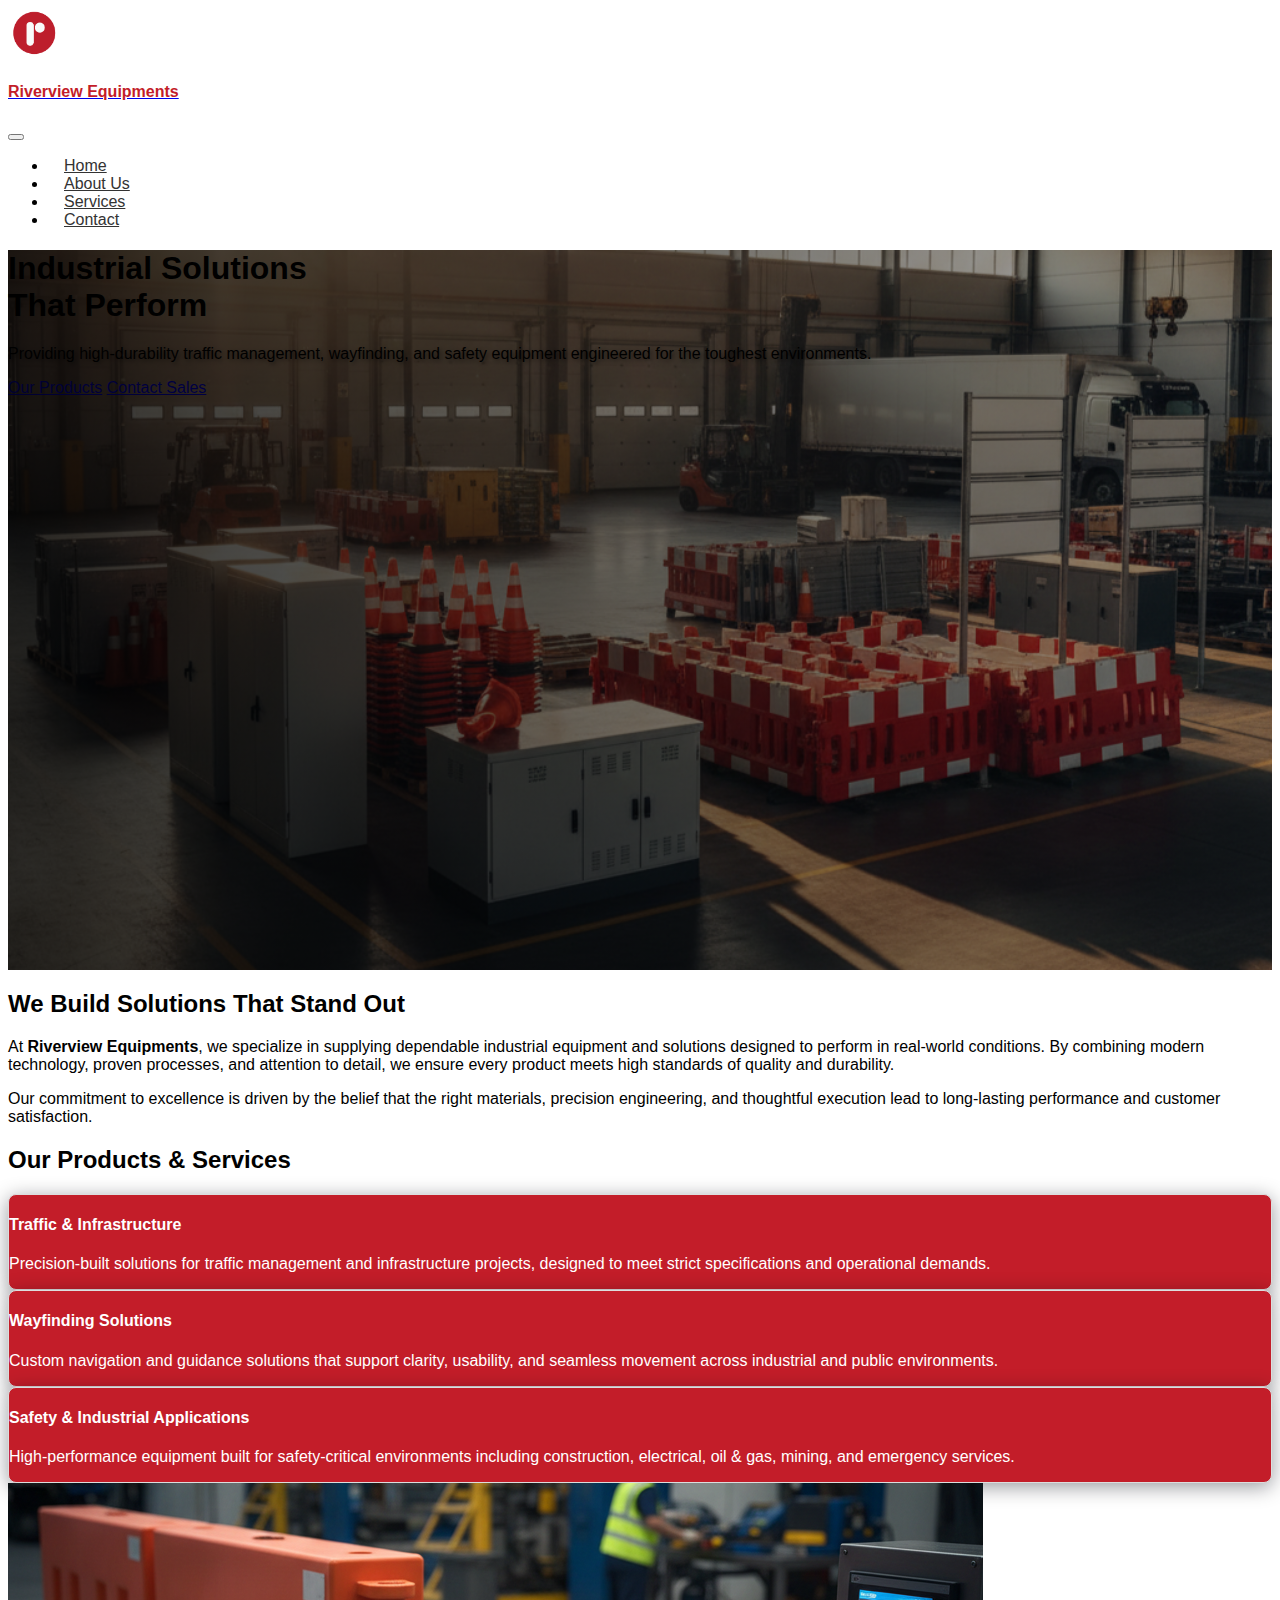
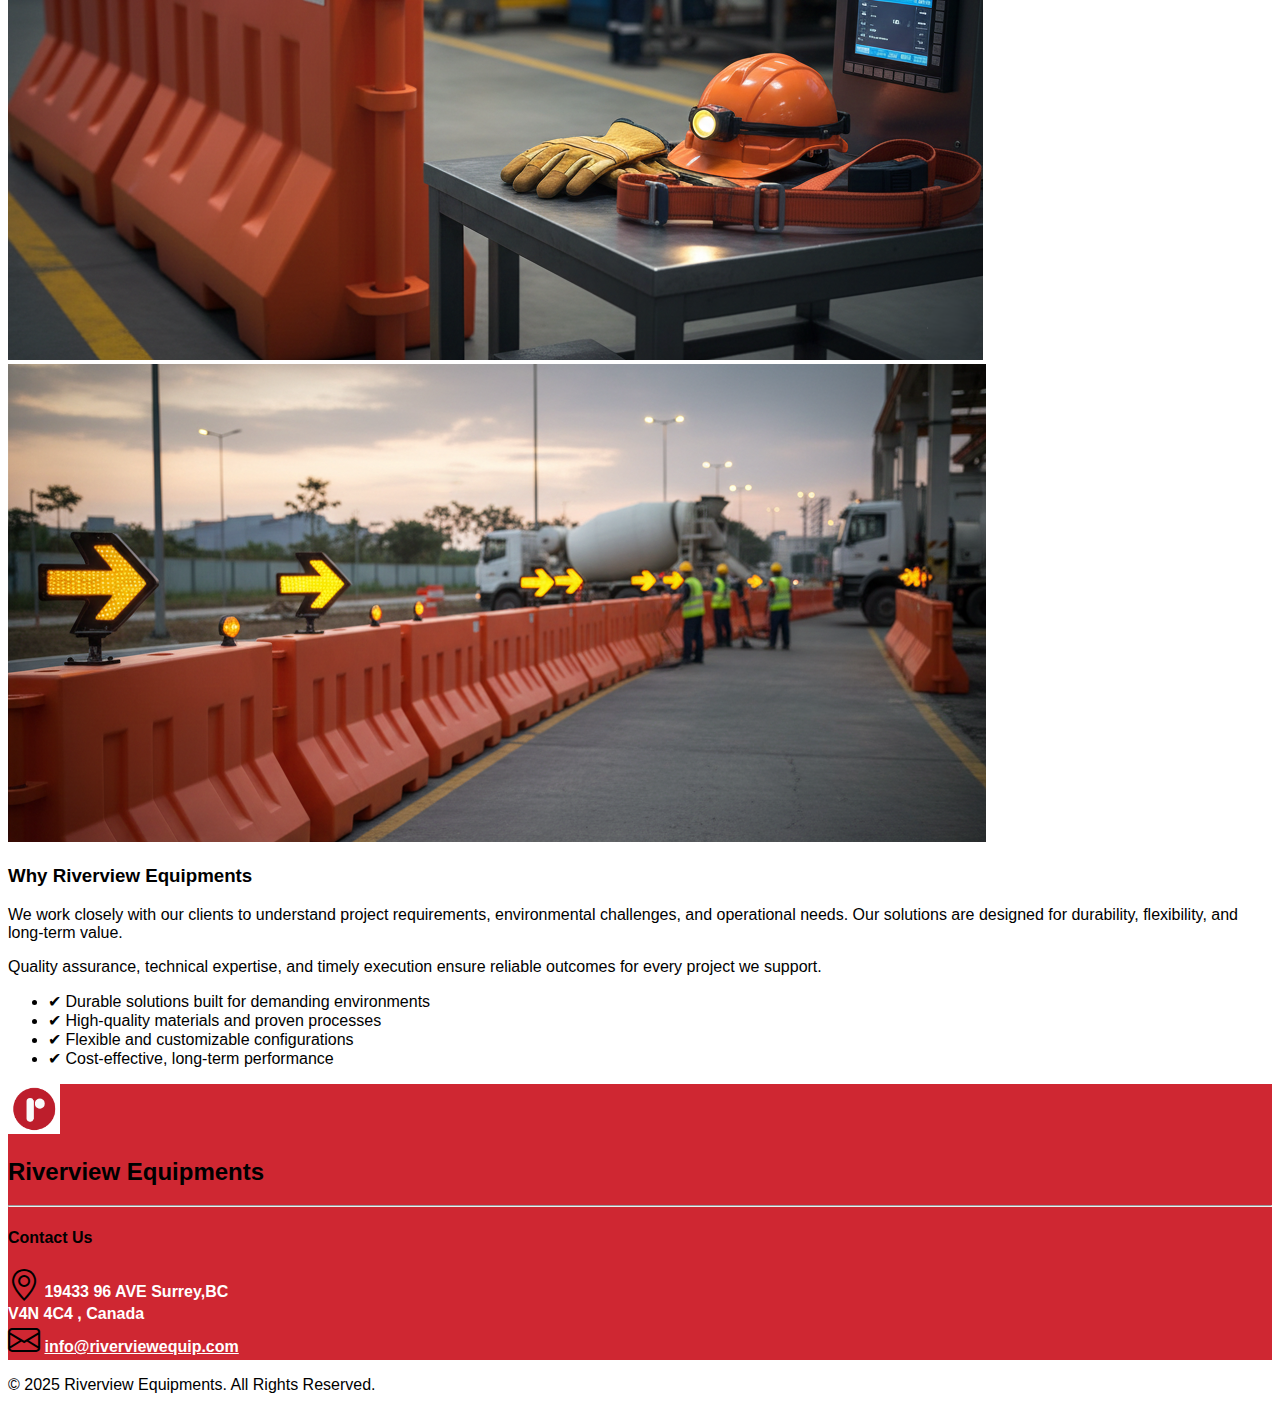
<file: index.html>
<!DOCTYPE html>
<html lang="en">
<head>
    <meta charset="UTF-8">
    <meta name="viewport" content="width=device-width, initial-scale=1.0">
    <title>Riverview Equipments</title>

    <!-- Bootstrap -->
    <link href="https://cdn.jsdelivr.net/npm/bootstrap@5.3.8/dist/css/bootstrap.min.css" rel="stylesheet" integrity="sha384-sRIl4kxILFvY47J16cr9ZwB07vP4J8+LH7qKQnuqkuIAvNWLzeN8tE5YBujZqJLB" crossorigin="anonymous">
    <link rel="stylesheet" href="https://cdn.jsdelivr.net/npm/bootstrap-icons@1.13.1/font/bootstrap-icons.min.css">
    <link rel="icon" type="image/png" sizes="32x32" href="assets/icons/favicon-32x32.png">
    <link rel="icon" type="image/png" sizes="16x16" href="assets/icons/favicon-16x16.png">
    <link rel="icon" href="assets/icons/favicon.ico">
    <!-- Custom CSS -->

    <link rel="stylesheet" href="styles.css">
    <style>
        .hero-section {
            position: relative;
            height: 80vh;
            min-height: 500px;
            background: url('assets/images/hero-riverside.png') no-repeat center center;
            background-size: cover;
        }
        .overlay {
            position: absolute;
            top: 0;
            left: 0;
            width: 100%;
            height: 100%;
            background: linear-gradient(90deg, rgba(0,0,0,0.8) 0%, rgba(0,0,0,0.3) 100%);
        }
        @media only screen and (max-width:500px){
            .hero-section h1{
                font-size: 2.5rem!important;
            }
            .cta-btns{ 
                display: flex;
            }
            .cta-btns .btn{
                font-size: 15px;
            }
        }
    </style>
</head>
<body>

<header class="navbar navbar-expand-md navbar-light bg-light border-bottom py-3">
    <div class="container">
        <!-- Logo -->
        <a class="navbar-brand d-flex align-items-center" href="index.html">
            <img src="assets/images/riverLogo.png" height="50px" class="mb-2" alt="Riverview Equipments Logo">
            <h4 class="">Riverview Equipments</h4>
        </a>

        <!-- Mobile Toggle -->
        <button class="navbar-toggler" type="button"
            data-bs-toggle="collapse"
            data-bs-target="#mainNavbar"
            aria-controls="mainNavbar"
            aria-expanded="false"
            aria-label="Toggle navigation">
            <span class="navbar-toggler-icon"></span>
        </button>

        <!-- Nav Links -->
        <div class="collapse navbar-collapse" id="mainNavbar">
            <ul class="navbar-nav ms-auto mb-2 mb-md-0 fw-semibold">
                <li class="nav-item">
                    <a class="nav-link" href="index.html">Home</a>
                </li>
                <li class="nav-item">
                    <a class="nav-link" href="about.html">About Us</a>
                </li>
                <li class="nav-item">
                    <a class="nav-link" href="index.html#services">Services</a>
                </li>
                <li class="nav-item">
                    <a class="nav-link" href="index.html#contact">Contact</a>
                </li>
            </ul>
        </div>

    </div>
</header>


<!-- ================= HERO ================= -->
<section class="hero-section d-flex align-items-center text-white">
    <div class="overlay"></div>
    <div class="container position-relative">
        <div class="row">
            <div class="col-lg-8">
                <h1 class="display-3 font-weight-bold mb-3">Industrial Solutions <br><span class="text-danger">That Perform</span></h1>
                <p class="lead mb-4 shadow-text">
                    Providing high-durability traffic management, wayfinding, and safety equipment 
                    engineered for the toughest environments.
                </p>
                <div class="cta-btns">
                    <a href="#services" class="btn btn-danger mr-3 px-4">Our Products</a>
                    <a href="#contact" class="btn btn-light px-4">Contact Sales</a>
                </div>
            </div>
        </div>
    </div>
</section>

<!-- ================= INTRO CONTENT ================= -->
<section class="container py-5">
    <div class="row justify-content-center">
        <div class="col-lg-10 text-center">
            <h2 class="mb-4">We Build Solutions That Stand Out</h2>
            <p class="text-muted">
                At <strong>Riverview Equipments</strong>, we specialize in supplying
                dependable industrial equipment and solutions designed to perform
                in real-world conditions. By combining modern technology, proven
                processes, and attention to detail, we ensure every product meets
                high standards of quality and durability.
            </p>
            <p class="text-muted">
                Our commitment to excellence is driven by the belief that the right
                materials, precision engineering, and thoughtful execution lead to
                long-lasting performance and customer satisfaction.
            </p>
        </div>
    </div>
</section>

<!-- ================= SERVICES ================= -->
<section id="services" class="bg-light py-5">
    <div class="container">
        <h2 class="text-center mb-5">Our Products & Services</h2>

        <div class="row text-center">
            <div class="col-md-4 mb-4">
                <div class="service-card p-4 h-100">
                    <h4 class="mb-3">Traffic & Infrastructure</h4>
                    <p>
                        Precision-built solutions for traffic management and
                        infrastructure projects, designed to meet strict
                        specifications and operational demands.
                    </p>
                </div>
            </div>

            <div class="col-md-4 mb-4">
                <div class="service-card p-4 h-100">
                    <h4 class="mb-3">Wayfinding Solutions</h4>
                    <p>
                        Custom navigation and guidance solutions that support
                        clarity, usability, and seamless movement across
                        industrial and public environments.
                    </p>
                </div>
            </div>

            <div class="col-md-4 mb-4">
                <div class="service-card p-4 h-100">
                    <h4 class="mb-3">Safety & Industrial Applications</h4>
                    <p>
                        High-performance equipment built for safety-critical
                        environments including construction, electrical,
                        oil & gas, mining, and emergency services.
                    </p>
                </div>
            </div>
        </div>
    </div>
</section>

<section id="">
    <div class="row mx-0">
        <div class="col-md-6">
            <img src="assets/images/riverview1img.png" class="img-fluid">
        </div>
        <div class="col-md-6 mt-3 mt-md-0">
            <img src="assets/images/riverview2img.png" class="img-fluid">
        </div>
    </div>
</section>
<!-- ================= WHY US ================= -->
<section class="container py-5">
    <div class="row">
        <div class="col-lg-6 mb-4">
            <h3>Why Riverview Equipments</h3>
            <p class="text-muted">
                We work closely with our clients to understand project requirements,
                environmental challenges, and operational needs. Our solutions are
                designed for durability, flexibility, and long-term value.
            </p>
            <p class="text-muted">
                Quality assurance, technical expertise, and timely execution ensure
                reliable outcomes for every project we support.
            </p>
        </div>

        <div class="col-lg-6">
            <ul class="list-unstyled">
                <li class="mb-3">✔ Durable solutions built for demanding environments</li>
                <li class="mb-3">✔ High-quality materials and proven processes</li>
                <li class="mb-3">✔ Flexible and customizable configurations</li>
                <li class="mb-3">✔ Cost-effective, long-term performance</li>
            </ul>
        </div>
    </div>
</section>

<!-- ================= CONTACT ================= -->
<section id="contact" class="text-white text-center py-5" style="background-color: #cf2732;">
    <div class="container contactSection">
        <img src="assets/images/riverLogo.png" height="50px" class="mb-2" alt="Riverview Equipments Logo">
        <h2 class="text-white">Riverview Equipments</h2>
        <hr class="text-white">
        <h4 class="text-white">Contact Us</h4>
        <div class="row mx-0">
        <div class="col-md-6 d-flex flex-column">
            <i class="bi bi-geo-alt"></i>
            <a class="mb-4 text-decoration-none">
                19433 96 AVE Surrey,BC <br>V4N 4C4 , Canada
            </a>
        </div>
        <div class="col-md-6 d-flex flex-column">
            <i class="bi bi-envelope"></i>
            <a href="mailto:info@riverviewequip.com" class="text-decoration-none">
                info@riverviewequip.com
            </a>
        </div>
        </div>
    </div>
</section>

<!-- ================= FOOTER ================= -->
<footer class="text-center py-3 bg-dark text-white">
    <p class="mb-0">&copy; 2025 Riverview Equipments. All Rights Reserved.</p>
</footer>

<script src="https://cdn.jsdelivr.net/npm/bootstrap@5.3.8/dist/js/bootstrap.bundle.min.js" integrity="sha384-FKyoEForCGlyvwx9Hj09JcYn3nv7wiPVlz7YYwJrWVcXK/BmnVDxM+D2scQbITxI" crossorigin="anonymous"></script>
</body>
</html>
</file>
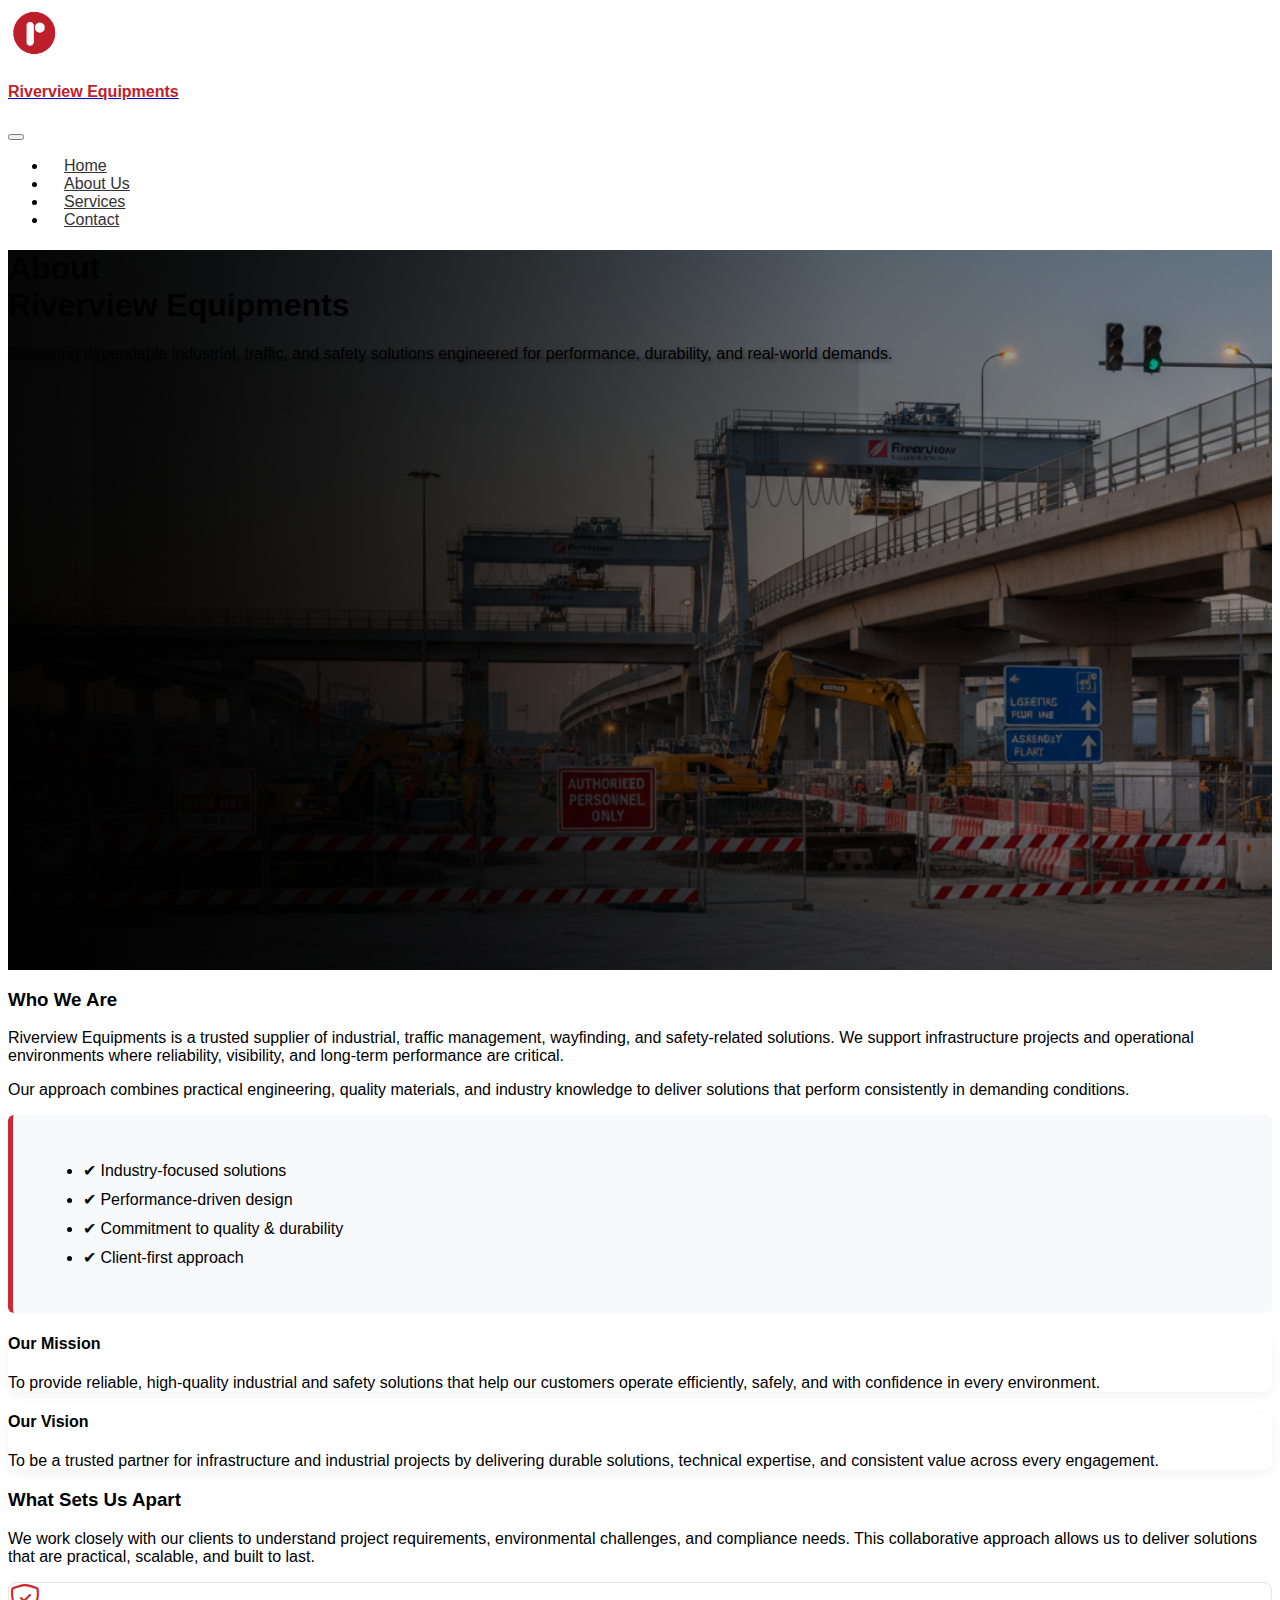
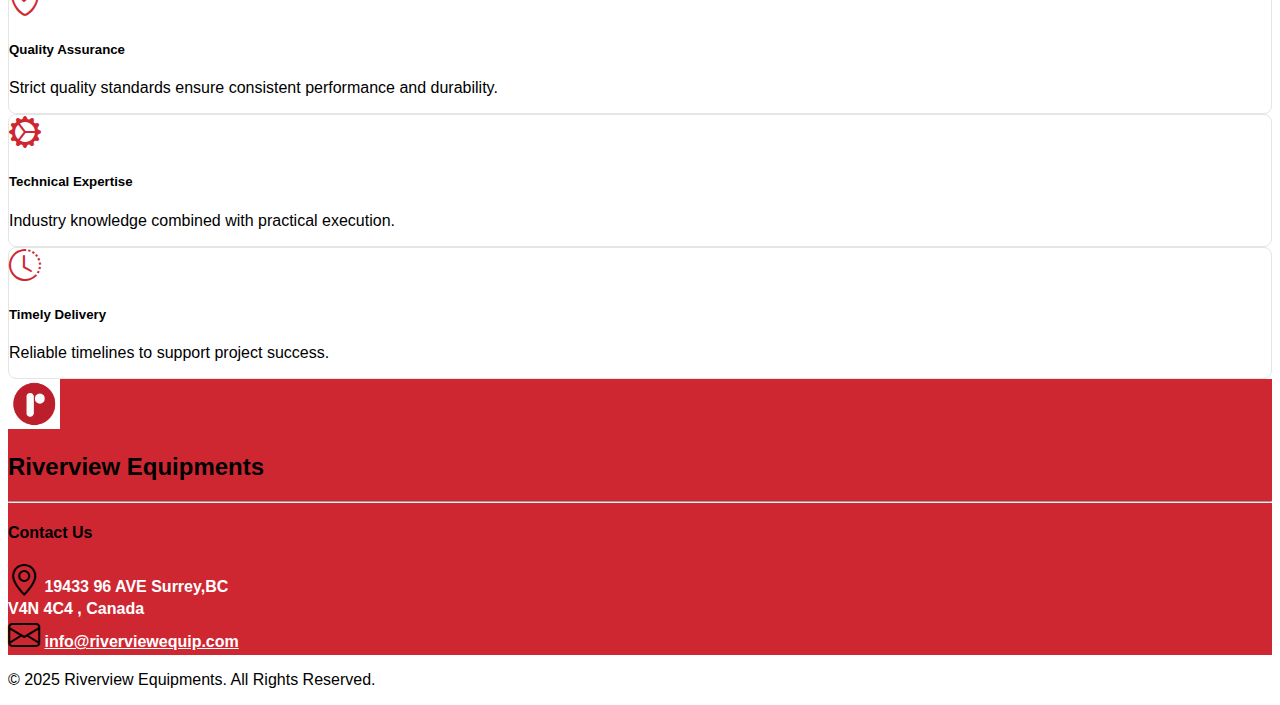
<file: about.html>
<!DOCTYPE html>
<html lang="en">
<head>
    <meta charset="UTF-8">
    <meta name="viewport" content="width=device-width, initial-scale=1.0">
    <title>Riverview Equipments</title>

    <!-- Bootstrap -->
    <link href="https://cdn.jsdelivr.net/npm/bootstrap@5.3.8/dist/css/bootstrap.min.css" rel="stylesheet" integrity="sha384-sRIl4kxILFvY47J16cr9ZwB07vP4J8+LH7qKQnuqkuIAvNWLzeN8tE5YBujZqJLB" crossorigin="anonymous">
    <link rel="stylesheet" href="https://cdn.jsdelivr.net/npm/bootstrap-icons@1.13.1/font/bootstrap-icons.min.css">
    <link rel="icon" type="image/png" sizes="32x32" href="assets/icons/favicon-32x32.png">
    <link rel="icon" type="image/png" sizes="16x16" href="assets/icons/favicon-16x16.png">
    <link rel="icon" href="assets/icons/favicon.ico">
    <!-- Custom CSS -->
    <link rel="stylesheet" href="styles.css">
    <style>
        .hero-section {
            position: relative;
            height: 80vh;
            min-height: 500px;
            background: url('assets/images/riverAbout.png') no-repeat center center;
            background-size: cover;
        }
        .overlay {
            position: absolute;
            top: 0;
            left: 0;
            width: 100%;
            height: 100%;
            background: linear-gradient(90deg, rgba(0,0,0,0.8) 0%, rgba(0,0,0,0.3) 100%);
        }
        @media only screen and (max-width:500px){
            .hero-section h1{
                font-size: 2.5rem!important;
            }
        }
    </style>
</head>
<body>

<header class="navbar navbar-expand-md navbar-light bg-light border-bottom py-3">
    <div class="container">
        <!-- Logo -->
        <a class="navbar-brand d-flex align-items-center" href="index.html">
            <img src="assets/images/riverLogo.png" height="50px" class="mb-2" alt="Riverview Equipments Logo">
            <h4 class="">Riverview Equipments</h4>
        </a>

        <!-- Mobile Toggle -->
        <button class="navbar-toggler" type="button"
            data-bs-toggle="collapse"
            data-bs-target="#mainNavbar"
            aria-controls="mainNavbar"
            aria-expanded="false"
            aria-label="Toggle navigation">
            <span class="navbar-toggler-icon"></span>
        </button>

        <!-- Nav Links -->
        <div class="collapse navbar-collapse" id="mainNavbar">
            <ul class="navbar-nav ms-auto mb-2 mb-md-0 fw-semibold">
                <li class="nav-item">
                    <a class="nav-link" href="index.html">Home</a>
                </li>
                <li class="nav-item">
                    <a class="nav-link" href="about.html">About Us</a>
                </li>
                <li class="nav-item">
                    <a class="nav-link" href="index.html#services">Services</a>
                </li>
                <li class="nav-item">
                    <a class="nav-link" href="index.html#contact">Contact</a>
                </li>
            </ul>
        </div>

    </div>
</header>

<section class="hero-section d-flex align-items-center text-white">
    <div class="overlay"></div>
    <div class="container position-relative">
        <div class="row">
            <div class="col-lg-8">
                <h1 class="display-3 font-weight-bold mb-3">About <br><span class="text-danger">Riverview Equipments</span></h1>
                <p class="lead mb-4 shadow-text">
                    Delivering dependable industrial, traffic, and safety solutions
                    engineered for performance, durability, and real-world demands.
                </p>
            </div>
        </div>
    </div>
</section>


<!-- ================= ABOUT HERO ================= 
<section class="about-hero py-5 bg-light">
    <div class="container">
        <div class="row justify-content-center text-center">
            <div class="col-lg-9">
                <h1 class="mb-3">About Riverview Equipments</h1>
                <p class="lead text-muted">
                    Delivering dependable industrial, traffic, and safety solutions
                    engineered for performance, durability, and real-world demands.
                </p>
            </div>
        </div>
    </div>
</section>
-->

<!-- ================= WHO WE ARE ================= -->
<section class="container py-5">
    <div class="row align-items-center">
        <div class="col-lg-6 mb-4 mb-lg-0">
            <h3>Who We Are</h3>
            <p class="text-muted">
                Riverview Equipments is a trusted supplier of industrial, traffic
                management, wayfinding, and safety-related solutions. We support
                infrastructure projects and operational environments where reliability,
                visibility, and long-term performance are critical.
            </p>
            <p class="text-muted">
                Our approach combines practical engineering, quality materials, and
                industry knowledge to deliver solutions that perform consistently in
                demanding conditions.
            </p>
        </div>
        <div class="col-lg-6">
            <div class="about-highlight">
                <ul class="list-unstyled mb-0">
                    <li>✔ Industry-focused solutions</li>
                    <li>✔ Performance-driven design</li>
                    <li>✔ Commitment to quality & durability</li>
                    <li>✔ Client-first approach</li>
                </ul>
            </div>
        </div>
    </div>
</section>

<!-- ================= OUR MISSION & VISION ================= -->
<section class="bg-light py-5">
    <div class="container">
        <div class="row text-center">
            <div class="col-md-6 mb-4">
                <div class="about-card h-100 p-4">
                    <h4 class="mb-3">Our Mission</h4>
                    <p class="text-muted">
                        To provide reliable, high-quality industrial and safety solutions
                        that help our customers operate efficiently, safely, and with
                        confidence in every environment.
                    </p>
                </div>
            </div>
            <div class="col-md-6 mb-4">
                <div class="about-card h-100 p-4">
                    <h4 class="mb-3">Our Vision</h4>
                    <p class="text-muted">
                        To be a trusted partner for infrastructure and industrial projects
                        by delivering durable solutions, technical expertise, and consistent
                        value across every engagement.
                    </p>
                </div>
            </div>
        </div>
    </div>
</section>

<!-- ================= WHAT SETS US APART ================= -->
<section class="container py-5">
    <div class="row justify-content-center">
        <div class="col-lg-10 text-center">
            <h3 class="mb-4">What Sets Us Apart</h3>
            <p class="text-muted mb-4">
                We work closely with our clients to understand project requirements,
                environmental challenges, and compliance needs. This collaborative
                approach allows us to deliver solutions that are practical, scalable,
                and built to last.
            </p>
        </div>
    </div>

    <div class="row text-center">
        <div class="col-md-4 mb-4">
            <div class="about-icon-card p-4 h-100">
                <i class="bi bi-shield-check mb-3"></i>
                <h5>Quality Assurance</h5>
                <p class="text-muted">
                    Strict quality standards ensure consistent performance and durability.
                </p>
            </div>
        </div>
        <div class="col-md-4 mb-4">
            <div class="about-icon-card p-4 h-100">
                <i class="bi bi-gear-wide-connected mb-3"></i>
                <h5>Technical Expertise</h5>
                <p class="text-muted">
                    Industry knowledge combined with practical execution.
                </p>
            </div>
        </div>
        <div class="col-md-4 mb-4">
            <div class="about-icon-card p-4 h-100">
                <i class="bi bi-clock-history mb-3"></i>
                <h5>Timely Delivery</h5>
                <p class="text-muted">
                    Reliable timelines to support project success.
                </p>
            </div>
        </div>
    </div>
</section>


<!-- ================= CONTACT ================= -->
<section id="contact" class="text-white text-center py-5" style="background-color: #cf2732;">
    <div class="container contactSection">
        <img src="assets/images/riverLogo.png" height="50px" class="mb-2" alt="Riverview Equipments Logo">
        <h2 class="text-white">Riverview Equipments</h2>
        <hr class="text-white">
        <h4 class="text-white">Contact Us</h4>
        <div class="row mx-0">
        <div class="col-md-6 d-flex flex-column">
            <i class="bi bi-geo-alt"></i>
            <a class="mb-4 text-decoration-none">
                19433 96 AVE Surrey,BC <br>V4N 4C4 , Canada
            </a>
        </div>
        <div class="col-md-6 d-flex flex-column">
            <i class="bi bi-envelope"></i>
            <a href="mailto:info@riverviewequip.com" class="text-decoration-none">
                info@riverviewequip.com
            </a>
        </div>
        </div>
    </div>
</section>

<!-- ================= FOOTER ================= -->
<footer class="text-center py-3 bg-dark text-white">
    <p class="mb-0">&copy; 2025 Riverview Equipments. All Rights Reserved.</p>
</footer>

<script src="https://cdn.jsdelivr.net/npm/bootstrap@5.3.8/dist/js/bootstrap.bundle.min.js" integrity="sha384-FKyoEForCGlyvwx9Hj09JcYn3nv7wiPVlz7YYwJrWVcXK/BmnVDxM+D2scQbITxI" crossorigin="anonymous"></script>
</body>
</html>
</file>
<file: styles.css>
/* Base Styles */
body {
    font-family: Arial, sans-serif;
}

/* Logo size */
.logo {
    width: 140px;
}

/* Hero Banner */
.hero {
    background: #f8f9fa;
    height: 350px;
    color: #333;
    padding-top: 80px;
}

/* Service Cards */
.service-card {
    border: 1px solid #ddd;
    border-radius: 8px;
    transition: 0.3s;
    background: #c31d29;
    color:white;
    box-shadow: 0 4px 20px rgba(1, 7, 18, 0.408);
}


.service-card h4 {
    color: white; /* match logo color */
    font-weight: bold;
}

/* Hero Styling */


.shadow-text {
    text-shadow: 2px 2px 4px rgba(0,0,0,0.5);
}

/* Navbar refinements */
.navbar-nav .nav-link {
    color: #333;
    padding: 0.5rem 1rem;
    transition: color 0.2s ease;
}

.navbar-nav .nav-link:hover {
    color: #c31d29; /* logo red */
}

.navbar-nav .nav-link.active {
    color: #c31d29;
    font-weight: 600;
}
.navbar-brand h4{
    color:#c31d29;
    font-weight: bold;
}

.contactSection i{
            font-size: 2rem;
        }
        .contactSection a{
            color:white;
            font-weight: bold;
        }
        .contactSection a:hover{
            color:rgb(17, 32, 76);
            cursor: pointer;
        }

/* Improve mobile dropdown spacing */
@media (max-width: 767px) {
    .navbar-collapse {
        padding-top: 1rem;
    }
    .navbar-brand h4{
        font-size: 1rem!important;
    }
}

/* About page styles */
.about-hero h1 {
    font-weight: 700;
}

.about-highlight {
    background: #f8f9fa;
    padding: 30px;
    border-left: 5px solid #cf2732;
    border-radius: 6px;
}

.about-highlight li {
    margin-bottom: 10px;
    font-weight: 500;
}

.about-card {
    background: #ffffff;
    border-radius: 8px;
    box-shadow: 0 4px 12px rgba(0,0,0,0.05);
}

.about-icon-card {
    border: 1px solid #e5e5e5;
    border-radius: 8px;
    transition: transform 0.2s ease, box-shadow 0.2s ease;
}

.about-icon-card:hover {
    transform: translateY(-5px);
    box-shadow: 0 6px 18px rgba(0,0,0,0.08);
}

.about-icon-card i {
    font-size: 2rem;
    color: #cf2732;
}
</file>
